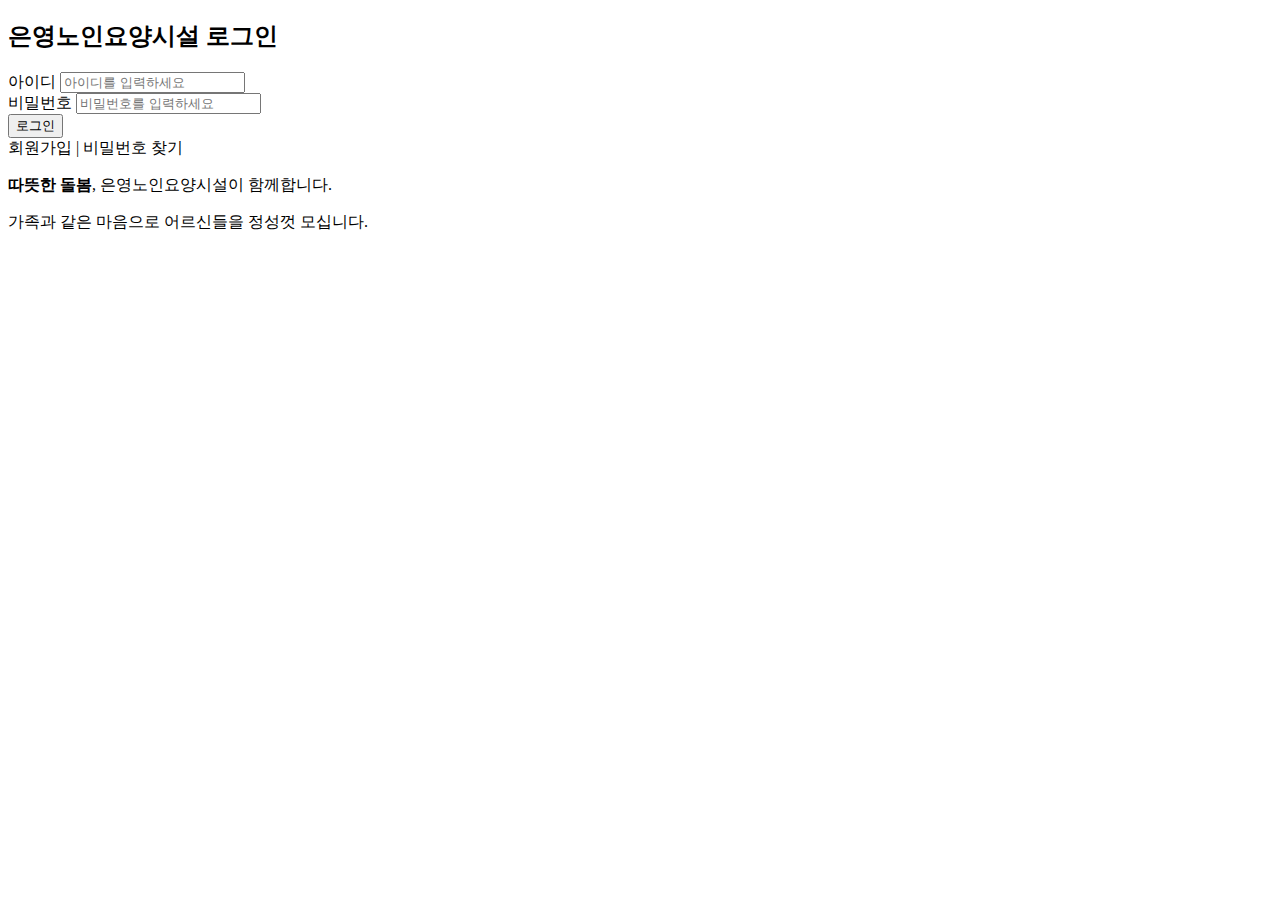
<file: care-system/src/main/resources/templates/login.html>
<!DOCTYPE html>
<html xmlns:th="http://www.thymeleaf.org" lang="ko">
<head>
    <meta charset="UTF-8">
    <meta name="viewport" content="width=device-width, initial-scale=1.0">
    <title>로그인 - 은영노인요양시설</title>
    <link rel="stylesheet" th:href="@{/css/header.css}">
    <link rel="stylesheet" th:href="@{/css/login.css}">
    <link rel="stylesheet" th:href="@{/css/main.css}">
</head>
<body>

<header th:replace="~{header/header :: mainHeader}"></header>

<div class="login-container">
    <div class="login-card">
        <h2>은영노인요양시설 로그인</h2>
        <form action="/login" method="post">
            <div class="input-group">
                <label for="username">아이디</label>
                <input type="text" id="username" name="username" placeholder="아이디를 입력하세요" required>
            </div>
            <div class="input-group">
                <label for="password">비밀번호</label>
                <input type="password" id="password" name="password" placeholder="비밀번호를 입력하세요" required>
            </div>
            <button type="submit" class="login-btn">로그인</button>
        </form>

        <div class="extra-links">
            <a th:href="@{/signup}">회원가입</a> |
            <a th:href="@{/find-password}">비밀번호 찾기</a>
        </div>

        <div class="facility-info">
            <p><strong>따뜻한 돌봄</strong>, 은영노인요양시설이 함께합니다.</p>
            <p>가족과 같은 마음으로 어르신들을 정성껏 모십니다.</p>
        </div>
    </div>
</div>

</body>
</html>
</file>
